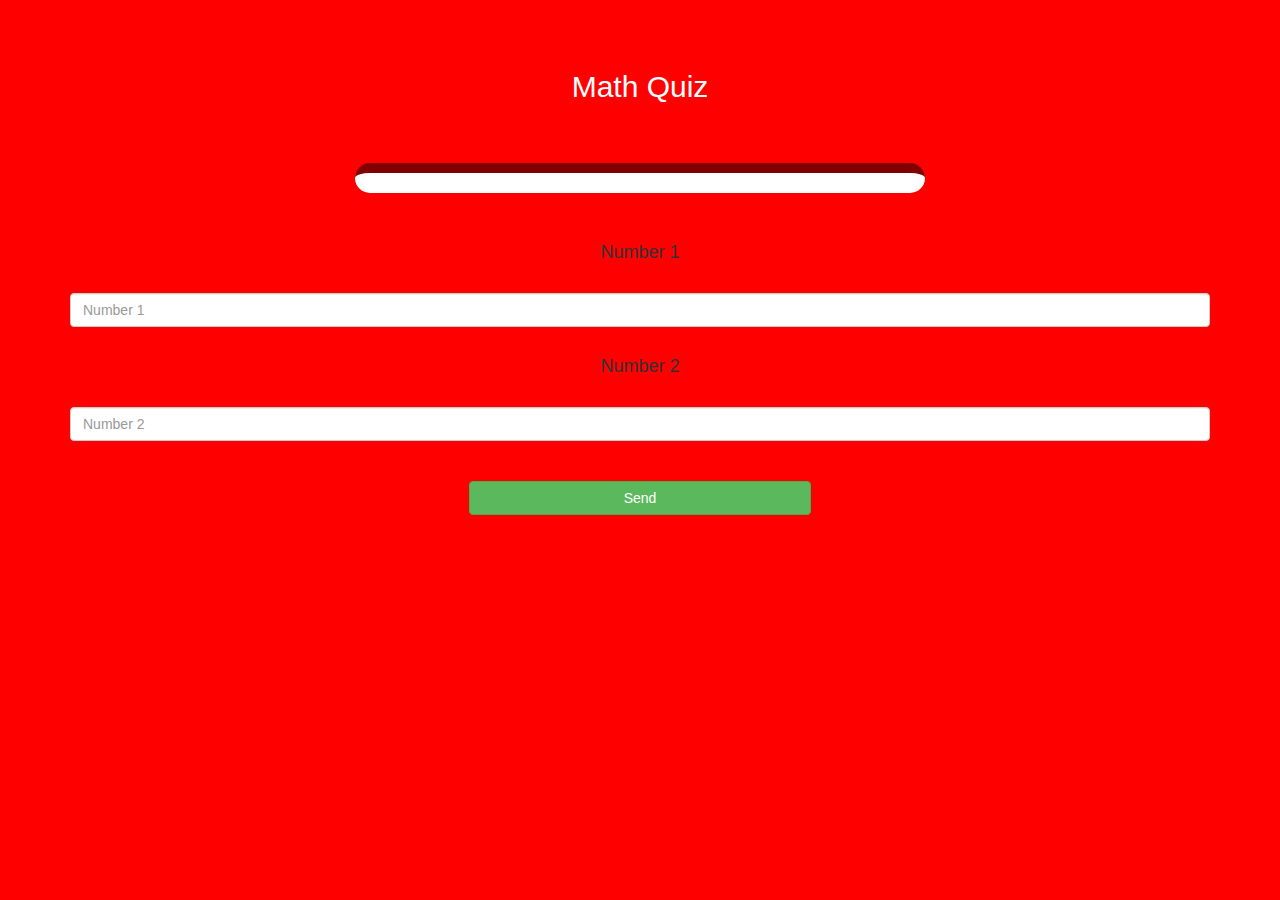
<file: game_page.html>
<!DOCTYPE html>
<html>
    <head>
        <Title>The math quiz game</Title>
        <meta name="viewport" content="width=device-width, initial-scale=1">
        <link rel="stylesheet" href="https://maxcdn.bootstrapcdn.com/bootstrap/3.4.0/css/bootstrap.min.css">
        <script src="https://ajax.googleapis.com/ajax/libs/jquery/3.4.1/jquery.min.js"></script>
        <script src="https://maxcdn.bootstrapcdn.com/bootstrap/3.4.0/js/bootstrap.min.js"></script>
        <link rel="stylesheet" type="text/css" href="game.css">   
    </head>
    <body>
        <h4 id="player1_name"></h4>
        <span id="player1_score"></span>
        <br>
        <h4 id="player2_name"></h4>
        <span id="player2_score"></span>
        <div class="container">
        <center>
            <h2 style="color: white;">Math Quiz</h2>
            <h3 id="player_question"></h3>
            <h3 id="player_answer"></h3>
            <br>
            <br>
            <div id="output" class="col-lg-6"></div>
            <br>
            <br>
            <h4>Number 1</h4>
            <br>
            <input type="text" class="form-control" id="number_1" placeholder="Number 1">
            <br>
            <h4>Number 2</h4>
            <br>
            <input type="text" class="form-control" id="number_2" placeholder="Number 2">
            <br>
            <br>
            <button style="width: 30%;" onclick="send()" class="btn btn-success">Send</button>
        </center>
    </div>

    <script src="game_page.js"></script>
    </body>
    </html>
</file>
<file: game.css>
body
{
    background: red;
}

    .login.div1 , .login.div2
    {
        background: white;
        padding: 10px; 
        float: none;
        border-radius: 15px;
        width: 400px;
    }


#player1_name , #player2_name
{
    display: inline-block;
    margin-left: 20px;
}
#word
{
     width: 60X;
}
#word_display
{
    letter-spacing: 5px;
}
#output
{
    background: white;
    border-radius: 50px;
    border-top: 10px solid maroon;
    padding: 10px;
    float: none;
    text-align: left;
}
</file>
